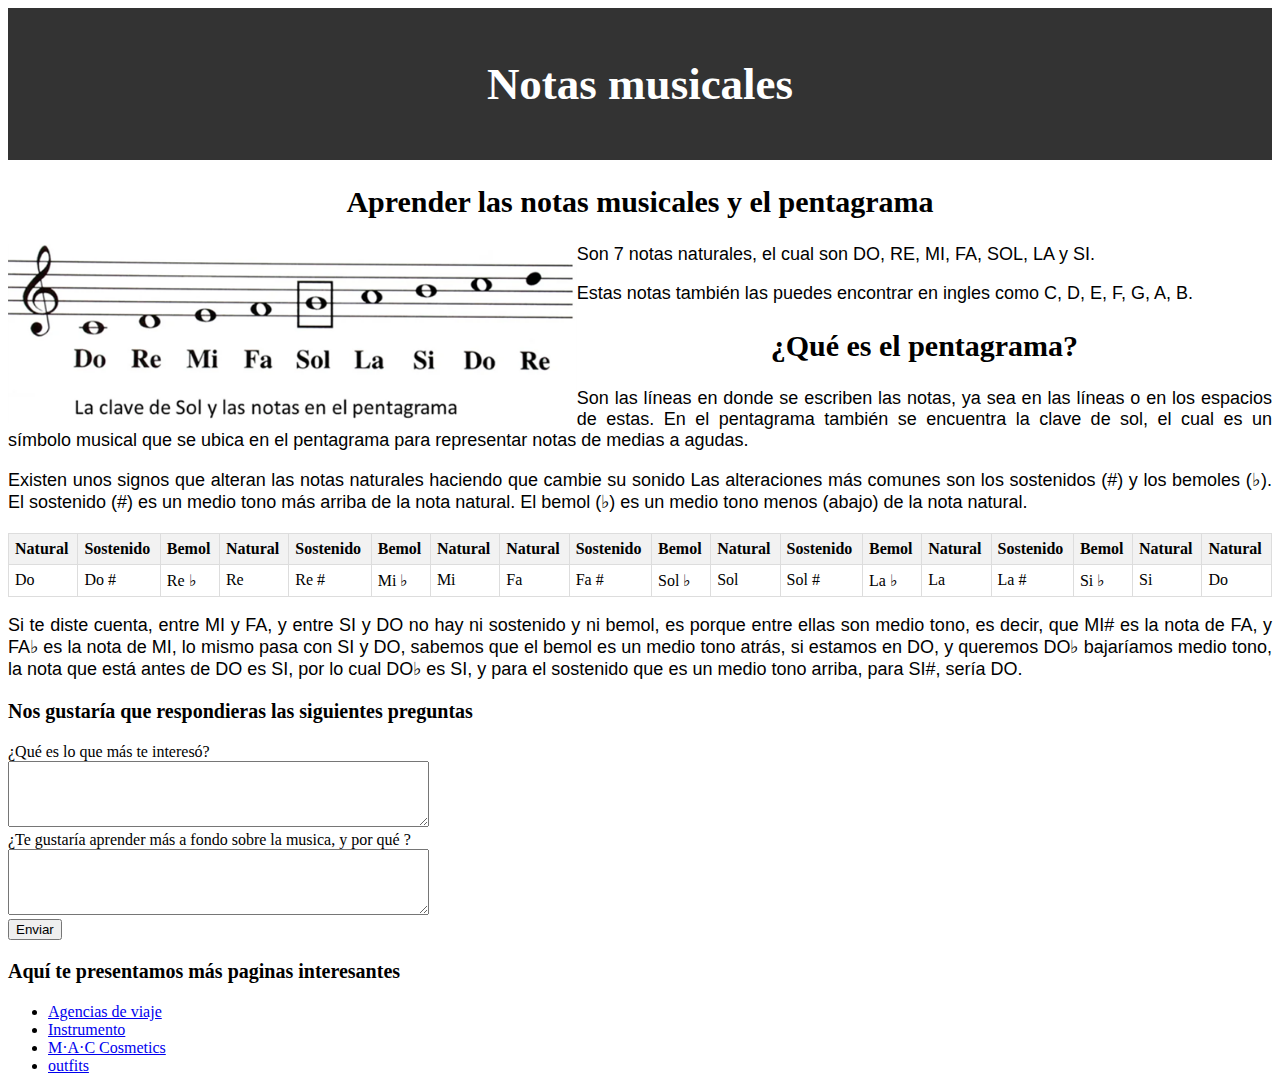
<file: index.html>
<!DOCTYPE html>
<html lang="es">
<head>
    <meta charset="UTF-8">
    <meta name="viewport" content="width=device-width, initial-scale=1">
    <title> Basic music </title>
    <link rel="stylesheet" href="stylee.css">
</head>
  <header>
    <h1> Notas musicales </h1>
  </header>
  <div class="container"> 
    <h2> Aprender las notas musicales y el pentagrama <h2>
   <img src="ClSolPen.png" class="violin" alt="Imagen 1">
  </div>
  <p>Son 7 notas naturales, el cual son DO, RE, MI, FA, SOL, LA y SI.</p>
  <p>Estas notas también las puedes encontrar en ingles como C, D, E, F, G, A, B.</p>
    <h2>¿Qué es el pentagrama?</h2>
    <p>Son las líneas en donde se escriben las notas, ya sea en las líneas o en los espacios de estas. 
      En el pentagrama también se encuentra la clave de sol, el cual es un símbolo musical que se ubica 
      en el pentagrama para representar notas de medias a agudas.
    </p>
    <p>
      Existen unos signos que alteran las notas naturales haciendo que cambie su sonido 
      Las alteraciones más comunes son los sostenidos (#) y los bemoles (♭).
      El sostenido (#) es un medio tono más arriba de la nota natural. 
      El bemol (♭) es un medio tono menos (abajo) de la nota natural.
    </p>
    <table>
      <thead>
        <tr>
          <th>Natural</th>
          <th>Sostenido</th>
          <th>Bemol</th>
          <th>Natural</th>
          <th>Sostenido</th>
          <th>Bemol</th>
          <th>Natural</th>
          <th>Natural</th>
          <th>Sostenido</th>
          <th>Bemol</th>
          <th>Natural</th>
          <th>Sostenido</th>
          <th>Bemol</th>
          <th>Natural</th>
          <th>Sostenido</th>
          <th>Bemol</th>
          <th>Natural</th>
          <th>Natural</th>
        </tr>
      </thead>
      <tbody>
        <td>Do</td>
        <td>Do #</td>
        <td>Re ♭</td>
        <td>Re</td>
        <td>Re #</td>
        <td>Mi ♭</td>
        <td>Mi</td>
        <td>Fa</td>
        <td>Fa #</td>
        <td>Sol ♭</td>
        <td>Sol</td>
        <td>Sol #</td>
        <td>La ♭</td>
        <td>La</td>
        <td>La #</td>
        <td>Si ♭</td>        
        <td>Si</td>
        <td>Do</td>
      </tbody>
    </table>
    <p>
      Si te diste cuenta, entre MI y FA, y entre SI y DO no hay ni sostenido y ni bemol, 
      es porque entre ellas son medio tono, es decir, que MI# es la nota de FA, y FA♭ es la nota de MI, 
      lo mismo pasa con SI y DO, sabemos que el bemol es un medio tono atrás, si estamos en DO, 
      y queremos DO♭ bajaríamos medio tono, la nota que está antes de DO es SI, por lo cual DO♭ es SI, 
      y para el sostenido que es un medio tono arriba, para SI#, sería DO.
    </p>
    <h3> Nos gustaría que respondieras las siguientes preguntas </h3>
    <form action="/submit" method="post"></form>
      <label for="pregunta1"> ¿Qué es lo que más te interesó? </label><br>
      <textarea id="pregunta1" name="pregunta1" rows="4" cols="50" required></textarea><br>

      <label for="pregunta2">¿Te gustaría aprender más a fondo sobre la musica, y por qué ?</label><br>
      <textarea id="pregunta2" name="pregunta2" rows="4" cols="50" required></textarea><br>

      <input type="submit" value="Enviar">
    </form>
    <h3> Aquí te presentamos más paginas interesantes </h3>
    <ul>
      <li><a href="index1.html">Agencias de viaje</a></li>
      <li><a href="index2.html">Instrumento</a></li>
      <li><a href="index3.html">M·A·C Cosmetics</a></li>
      <li><a href="index4.html">outfits</a></li>
    </ul>
</body>
</html>
</file>
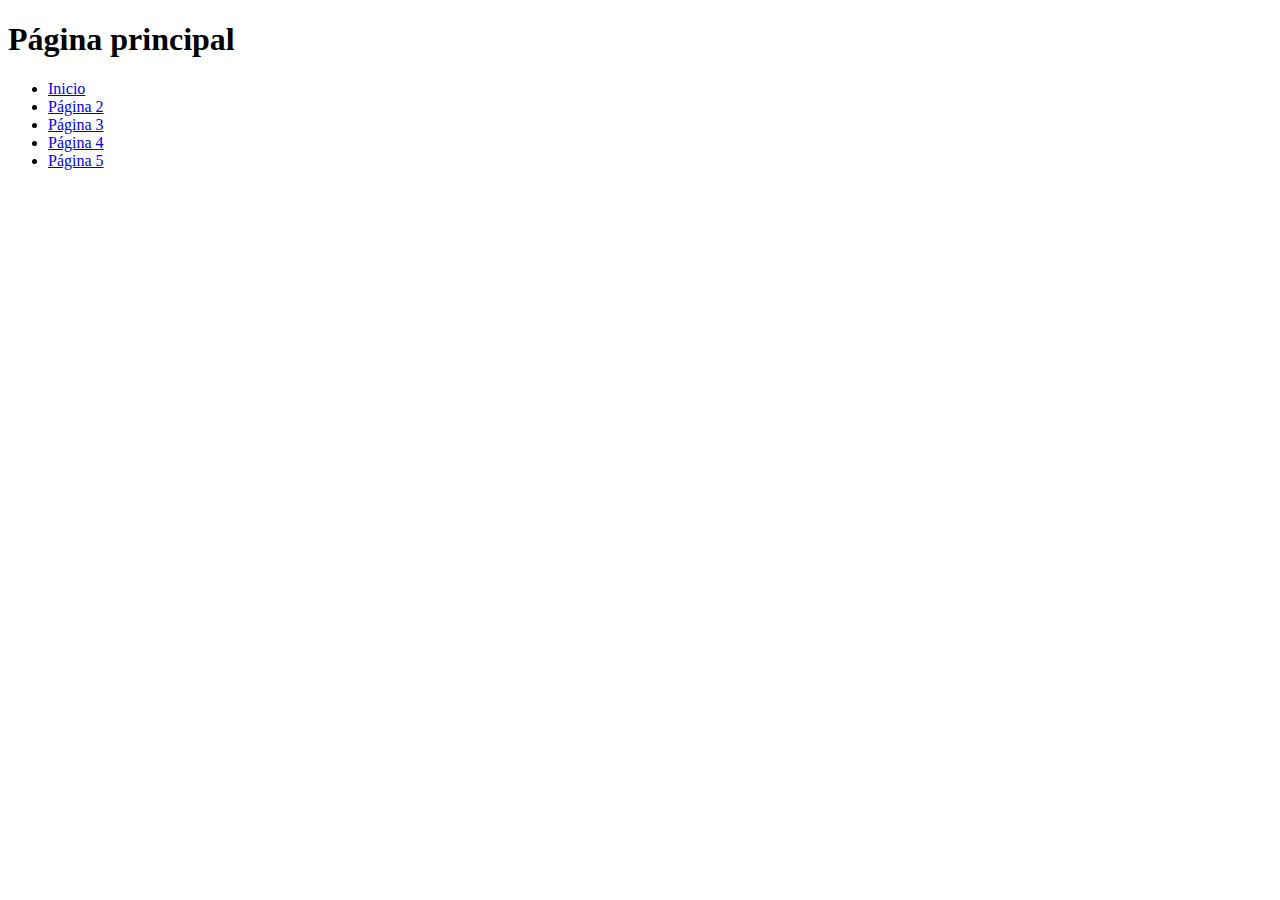
<file: Pagina_principal.html>
<!DOCTYPE html>
<html lang="es">
<head>
    <meta charset="UTF-8">
    <meta name="viewport" content="width=device-width, initial-scale=1">
    <title> Página principal </title>
</head>
<header>
    <h1> Página principal </h1>
</header>
<ul>
    <li><a href="https://arelysgl.github.io/Sitio/"> Inicio </a></li>
    <li><a href="index1.html">Página 2</a></li>
    <li><a href="index2.html">Página 3</a></li>
    <li><a href="index3.html">Página 4</a></li>
    <li><a href="index4.html">Página 5</a></li>
</ul>
</html>
</file>
<file: stylee.css>
header {
    background-color: #333;
    color: #fff;
    padding: 20px;
    text-align: center;
    
}
h1 {
    font-size: 45px;
    font-family: Times, serif;
} 
.violin{ 
    max-width: 45%;
    float: left; 
}
h2{
    font-size: 30px;
    font-family: Times, serif; 
    text-align: center;
}
h3{
    font-size: 20px;
    font-family: Times, serif; 
    text-align:left;
}
p{
    font-size: 18px;
    font-family: arial;
    text-align: justify;
}
table {
    width: 100%;
    border-collapse: collapse;
    margin-top: 20px;
}
th, td {
    border: 1px solid #ddd;
    padding: 6px;
    text-align: left;
}
th {
    background-color: #f2f2f2;
}
</file>
